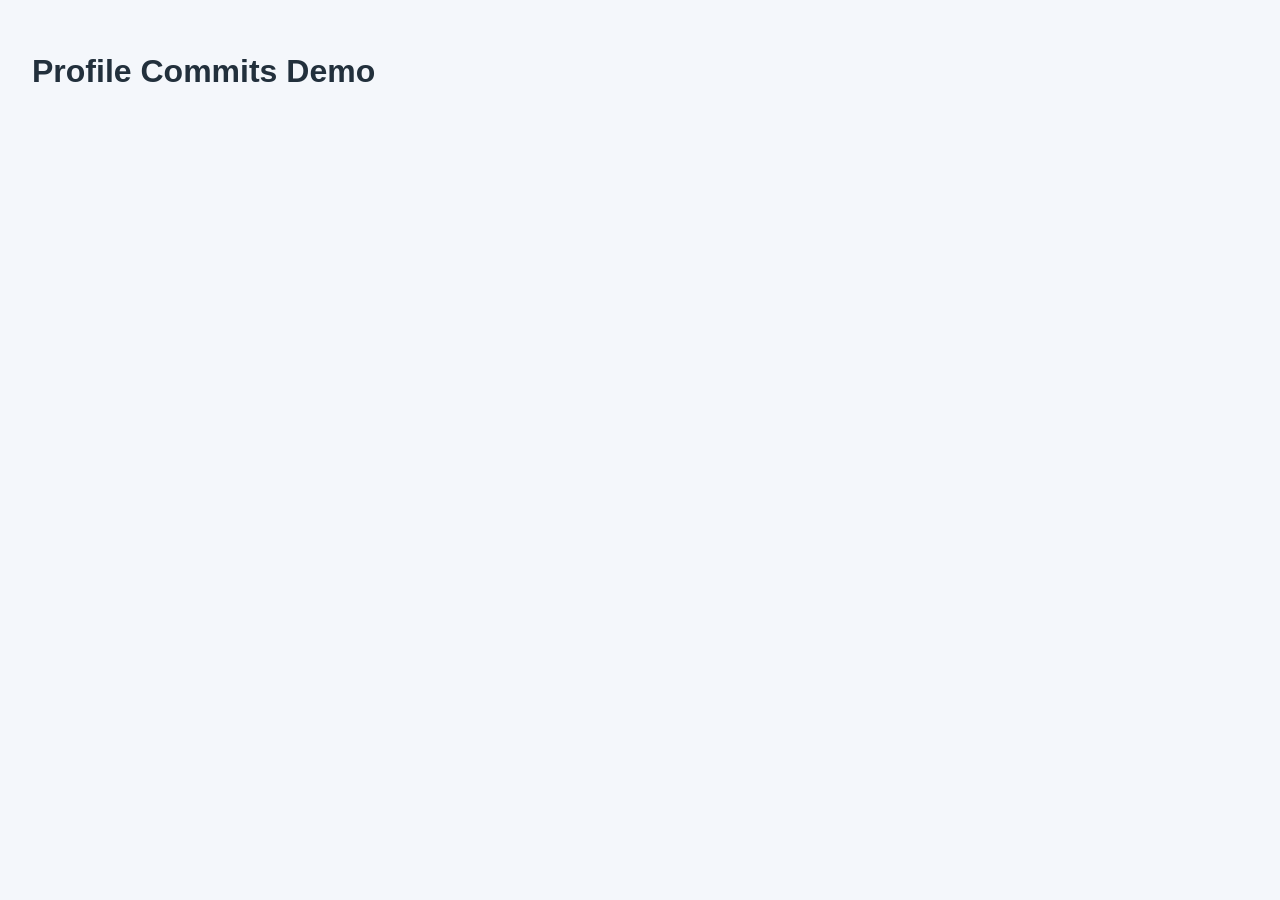
<file: profile-commits/index.html>
﻿<!DOCTYPE html>
<html lang="en">
<head>
    <meta charset="UTF-8">
    <meta name="viewport" content="width=device-width, initial-scale=1.0">
    <title>Profile Commits Demo</title>
    <link rel="stylesheet" href="styles.css">
</head>
<body>
    <main>
        <h1>Profile Commits Demo</h1>
    </main>
    <script src="app.js"></script>
</body>
</html>
</file>
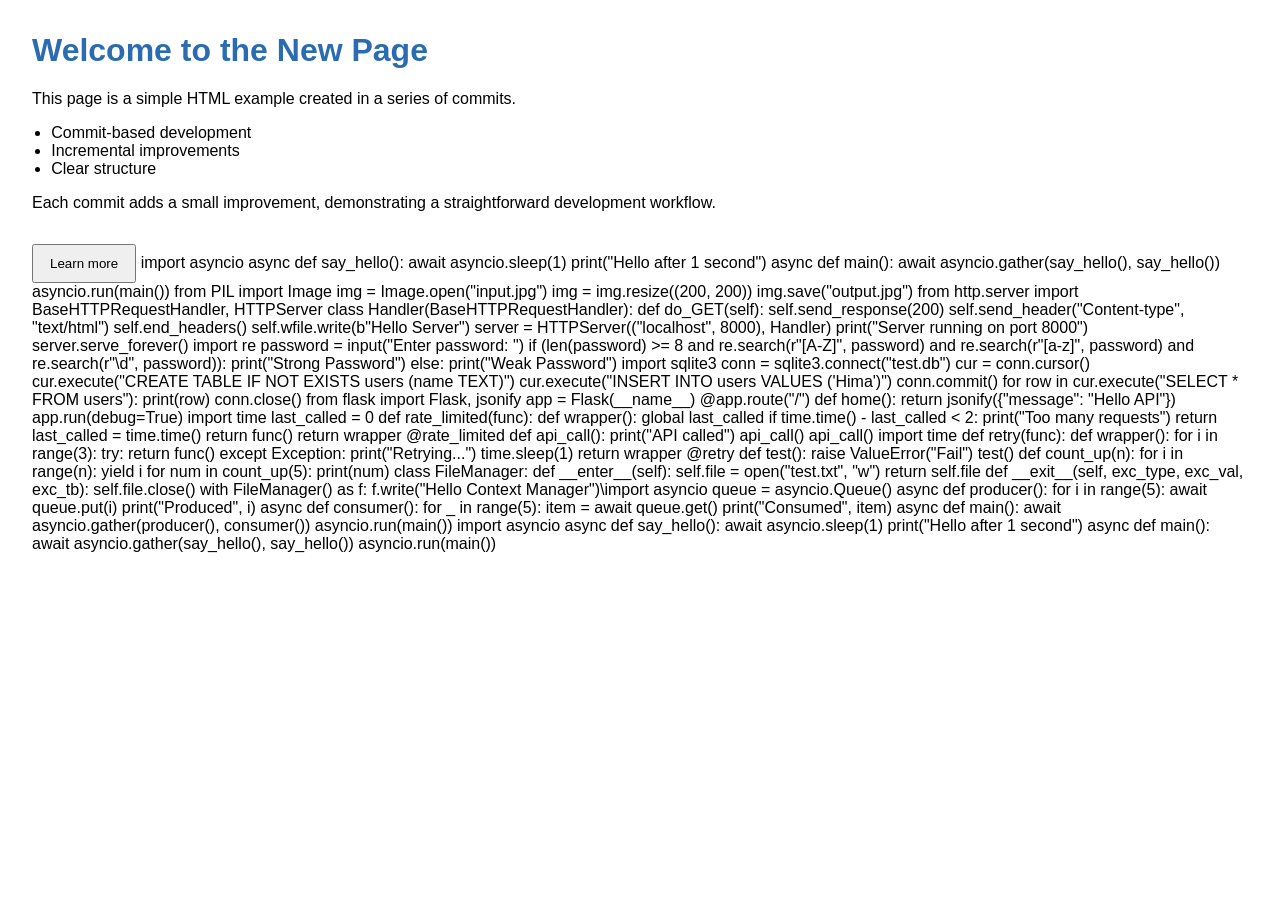
<file: new.html>
﻿<!DOCTYPE html>
<html lang="en">
<head>
    <meta charset="UTF-8">
    <meta name="viewport" content="width=device-width, initial-scale=1.0">
    <title>Sequential HTML Demo</title>
    <style>
        body { font-family: Arial, sans-serif; margin: 2rem; }
        h1 { color: #2b6cb0; }
        ul { padding-left: 1.2rem; }
        button { margin-top: 1rem; padding: 0.6rem 1rem; cursor: pointer; }
        footer { margin-top: 2rem; color: #555; font-size: 0.9rem; }
    </style>
</head>
<body>
    <h1>Welcome to the New Page</h1>
    <p>This page is a simple HTML example created in a series of commits.</p>
    <ul>
        <li>Commit-based development</li>
        <li>Incremental improvements</li>
        <li>Clear structure</li>
    </ul>
    <p>Each commit adds a small improvement, demonstrating a straightforward development workflow.</p>
    <button id="learnMore">Learn more</button>
    <script>
        document.getElementById('learnMore').addEventListener('click', function() {
            alert('This page is built one commit at a time.');
        });
    </script>
</body>
</html>
import asyncio

async def say_hello():
    await asyncio.sleep(1)
    print("Hello after 1 second")

async def main():
    await asyncio.gather(say_hello(), say_hello())

asyncio.run(main())
from PIL import Image

img = Image.open("input.jpg")
img = img.resize((200, 200))
img.save("output.jpg")
from http.server import BaseHTTPRequestHandler, HTTPServer

class Handler(BaseHTTPRequestHandler):
    def do_GET(self):
        self.send_response(200)
        self.send_header("Content-type", "text/html")
        self.end_headers()
        self.wfile.write(b"Hello Server")

server = HTTPServer(("localhost", 8000), Handler)
print("Server running on port 8000")
server.serve_forever()
import re

password = input("Enter password: ")

if (len(password) >= 8 and
    re.search(r"[A-Z]", password) and
    re.search(r"[a-z]", password) and
    re.search(r"\d", password)):
    print("Strong Password")
else:
    print("Weak Password")
    import sqlite3

conn = sqlite3.connect("test.db")
cur = conn.cursor()

cur.execute("CREATE TABLE IF NOT EXISTS users (name TEXT)")
cur.execute("INSERT INTO users VALUES ('Hima')")

conn.commit()

for row in cur.execute("SELECT * FROM users"):
    print(row)

conn.close()
from flask import Flask, jsonify

app = Flask(__name__)

@app.route("/")
def home():
    return jsonify({"message": "Hello API"})

app.run(debug=True)
import time

last_called = 0

def rate_limited(func):
    def wrapper():
        global last_called
        if time.time() - last_called < 2:
            print("Too many requests")
            return
        last_called = time.time()
        return func()
    return wrapper

@rate_limited
def api_call():
    print("API called")

api_call()
api_call()
import time

def retry(func):
    def wrapper():
        for i in range(3):
            try:
                return func()
            except Exception:
                print("Retrying...")
                time.sleep(1)
    return wrapper

@retry
def test():
    raise ValueError("Fail")

test()
def count_up(n):
    for i in range(n):
        yield i

for num in count_up(5):
    print(num)
    class FileManager:
    def __enter__(self):
        self.file = open("test.txt", "w")
        return self.file

    def __exit__(self, exc_type, exc_val, exc_tb):
        self.file.close()

with FileManager() as f:
    f.write("Hello Context Manager")\import asyncio

queue = asyncio.Queue()

async def producer():
    for i in range(5):
        await queue.put(i)
        print("Produced", i)

async def consumer():
    for _ in range(5):
        item = await queue.get()
        print("Consumed", item)

async def main():
    await asyncio.gather(producer(), consumer())

asyncio.run(main())
import asyncio

async def say_hello():
    await asyncio.sleep(1)
    print("Hello after 1 second")

async def main():
    await asyncio.gather(say_hello(), say_hello())

asyncio.run(main())
</file>
<file: profile-commits/styles.css>
﻿body {
    margin: 0;
    padding: 0;
    font-family: "Segoe UI", Tahoma, Geneva, Verdana, sans-serif;
    background: #f4f7fb;
    color: #22303c;
}
main {
    padding: 2rem;
}
h1 {
    font-size: 2rem;
}
</file>
